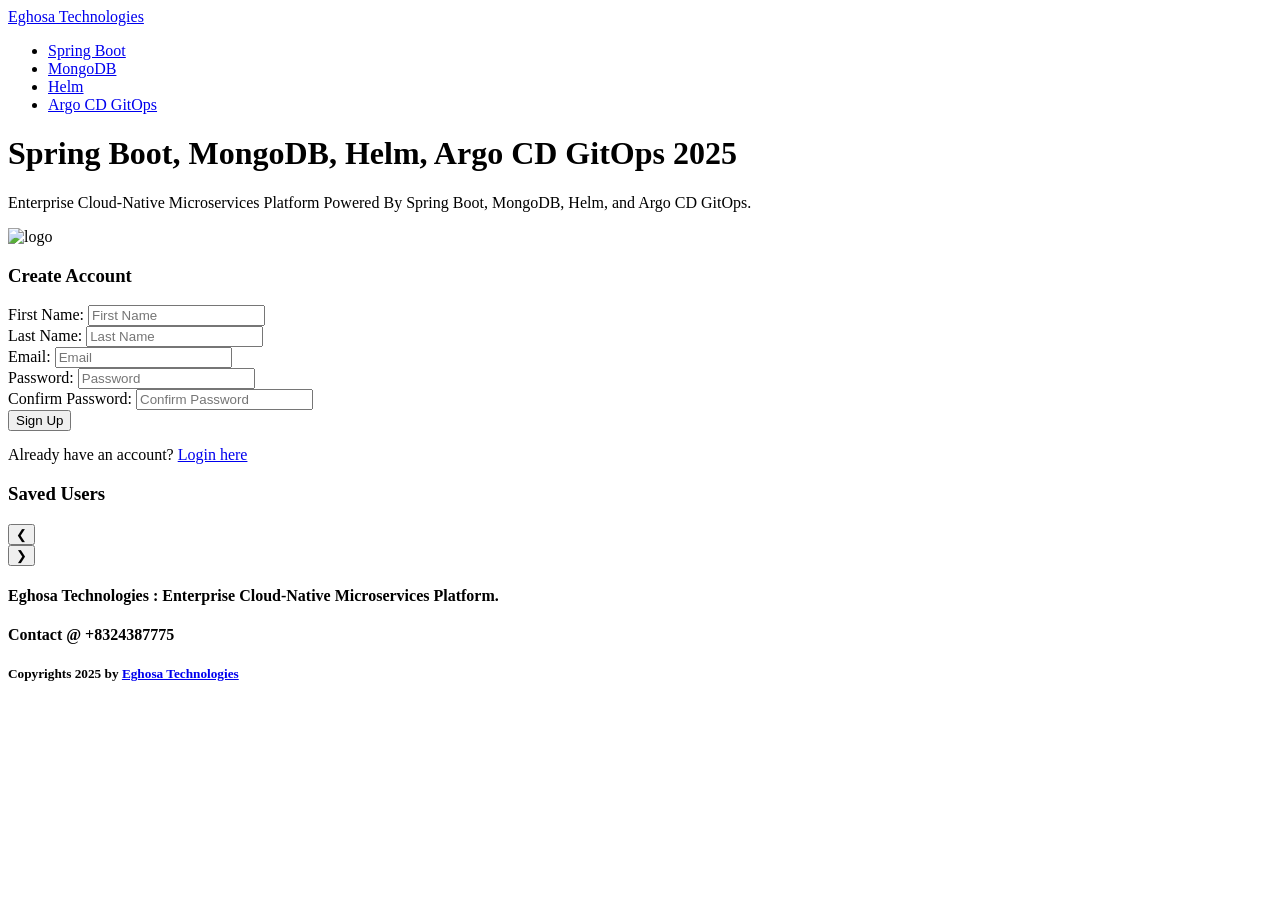
<file: src/main/resources/templates/index.html>
<!DOCTYPE html>
<html xmlns:th="http://www.thymeleaf.org">

<head>
<meta charset="UTF-8">
<meta http-equiv="X-UA-Compatible" content="IE=edge">
<meta name="viewport" content="width=device-width, initial-scale=1">

<!-- BOOTSTRAP CSS -->
<link rel="stylesheet" type="text/css"
	th:href="@{/webjars/bootstrap/3.3.7/css/bootstrap.min.css}" />

<!-- CUSTOM CSS -->
<link rel="stylesheet" type="text/css" th:href="@{/css/style.css}" />

<title>Spring Boot MongoDB Demo</title>
</head>

<body>

<!-- NAVBAR SECTION -->
<nav class="navbar navbar-custom navbar-fixed-top">
	<div class="container-fluid">
		<div class="navbar-header">
			<a class="navbar-brand" href="/">Eghosa Technologies</a>
		</div>

		<ul class="nav navbar-nav navbar-right">
			<li><a href="https://spring.io/projects/spring-boot" target="_blank">Spring Boot</a></li>
			<li><a href="https://www.mongodb.com/" target="_blank">MongoDB</a></li>
			<li><a href="https://helm.sh/" target="_blank">Helm</a></li>
			<li><a href="https://argo-cd.readthedocs.io/" target="_blank">Argo CD GitOps</a></li>
		</ul>
	</div>
</nav>

<!-- MAIN PAGE CONTAINER -->
<div class="container main-container">

	<!-- HERO SECTION -->
	<div class="hero-section">
		<div class="hero-text">
			<h1>Spring Boot, MongoDB, Helm, Argo CD GitOps 2025</h1>
			<p>
				Enterprise Cloud-Native Microservices Platform Powered By Spring Boot,
				MongoDB, Helm, and Argo CD GitOps.
			</p>
		</div>

		<div class="hero-logo">
			<img th:src="@{/img/mithunlogo.jpg}" alt="logo" class="clickable-img">
		</div>
	</div>

	<!-- SIGNUP FORM + USERS TABLE SECTION -->
	<div class="row content-section">

		<!-- SIGNUP FORM CARD -->
		<div class="col-md-5 form-card">
			<h3>Create Account</h3>

			<form id="signupForm" name="saveUser" action="/save" method="post" class="form-horizontal">

				<!-- FIRST NAME FIELD -->
				<div class="form-group">
					<label for="firstName">First Name:</label>
					<input type="text" id="firstName" class="form-control"
						placeholder="First Name" name="firstName" />
				</div>

				<!-- LAST NAME FIELD -->
				<div class="form-group">
					<label for="lastName">Last Name:</label>
					<input type="text" id="lastName" class="form-control"
						placeholder="Last Name" name="lastName">
				</div>

				<!-- EMAIL FIELD -->
				<div class="form-group">
					<label for="email">Email:</label>
					<input type="email" id="email" class="form-control"
						placeholder="Email" name="email">
				</div>

				<!-- PASSWORD FIELD -->
				<div class="form-group">
					<label for="password">Password:</label>
					<input type="password" id="password" class="form-control"
						placeholder="Password" name="password">
				</div>

				<!-- CONFIRM PASSWORD FIELD -->
				<div class="form-group">
					<label for="confirmPassword">Confirm Password:</label>
					<input type="password" id="confirmPassword" class="form-control"
						placeholder="Confirm Password" name="confirmPassword">
				</div>

				<!-- PASSWORD ERROR MESSAGE -->
				<p id="passwordError" style="color:red; display:none;">
					Password and Confirm Password do not match.
				</p>

				<!-- SIGN UP BUTTON -->
				<div class="form-group">
					<button type="submit" class="btn btn-primary btn-block">Sign Up</button>
				</div>

				<!-- LOGIN LINK -->
				<p class="text-center" style="margin-top:15px;">
					Already have an account?
					<a href="/login">Login here</a>
				</p>

			</form>
		</div>

		<!-- SAVED USERS TABLE CARD -->
		<!-- SAVED USERS SLIDER CARD -->
<div class="col-md-7 table-card">
	<h3>Saved Users</h3>

	<div class="users-slider-wrapper">

		<!-- LEFT ARROW -->
		<button type="button" class="slider-btn left-btn" id="slideLeft">
			&#10094;
		</button>

		<!-- USERS SLIDER -->
		<div class="users-slider" id="usersSlider">
			<!-- Users will load here from app.js -->
		</div>

		<!-- RIGHT ARROW -->
		<button type="button" class="slider-btn right-btn" id="slideRight">
			&#10095;
		</button>

	</div>
</div>
	<!-- FOOTER SECTION -->
	<footer class="footer-card">
		<h4>Eghosa Technologies : Enterprise Cloud-Native Microservices Platform.</h4>
		<h4>Contact @ +8324387775</h4>
		<h5>
			Copyrights 2025 by
			<a href="http://eagunutechonologies.com/" target="_blank">
				Eghosa Technologies
			</a>
		</h5>
	</footer>

</div>

<!-- IMAGE OVERLAY SECTION -->
<div id="overlay" class="overlay"></div>

<!-- jQuery FIRST -->
<script type="text/javascript"
	th:src="@{/webjars/jquery/3.2.1/jquery.min.js}"></script>

<!-- BOOTSTRAP JS -->
<script type="text/javascript"
	th:src="@{/webjars/bootstrap/3.3.7/js/bootstrap.min.js}"></script>

<!-- CUSTOM JS -->
<script type="text/javascript" th:src="@{/js/app.js}"></script>

</body>
</html>
</file>
